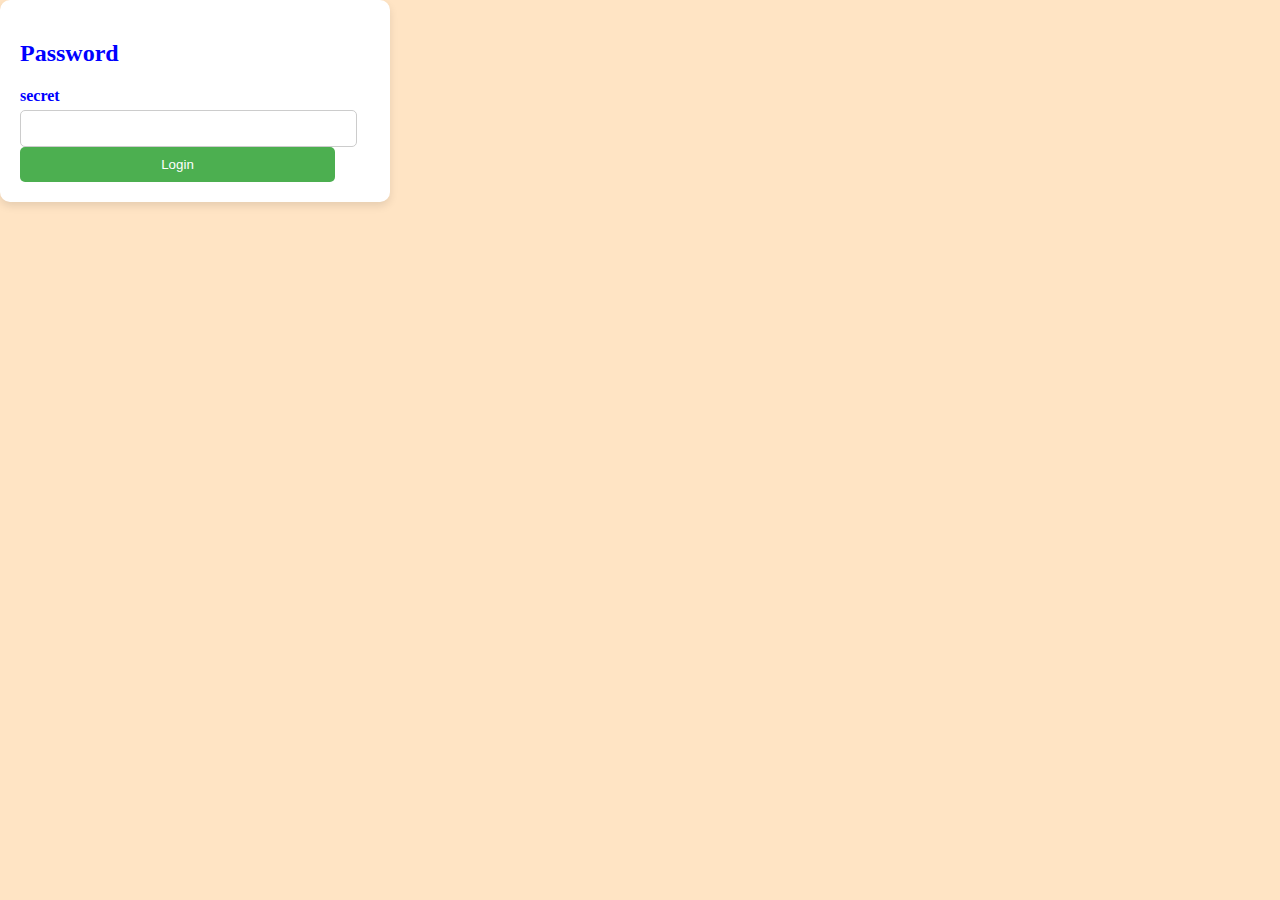
<file: secret.html>
<!DOCTYPE html>
<html lang="en">
<head>
    <meta charset="UTF-8">
    <meta name="viewport" content="width=device-width, initial-scale=1.0">
    <title>Login Page</title>
    <link rel="stylesheet" href="styles.css">
</head>
<body>

    <div class="login-container">
        <h2>Password</h2>
        <form id="loginForm">
            <div class="input-group">
                <label for="username">secret</label>
                <input type="text" id="username" name="username" required>
            </div>
            <!-- <div class="input-group">
                <label for="password">Password</label>
                <input type="password" id="password" name="password" required>
            </div> -->
            <button type="button" onclick="validateLogin()">Login</button>
        </form>
        <p id="error-message" style="color: red; display: none;">Invalid username or password!</p>
    </div>
    <script src="script.js"></script>
</body>
</html>
</file>
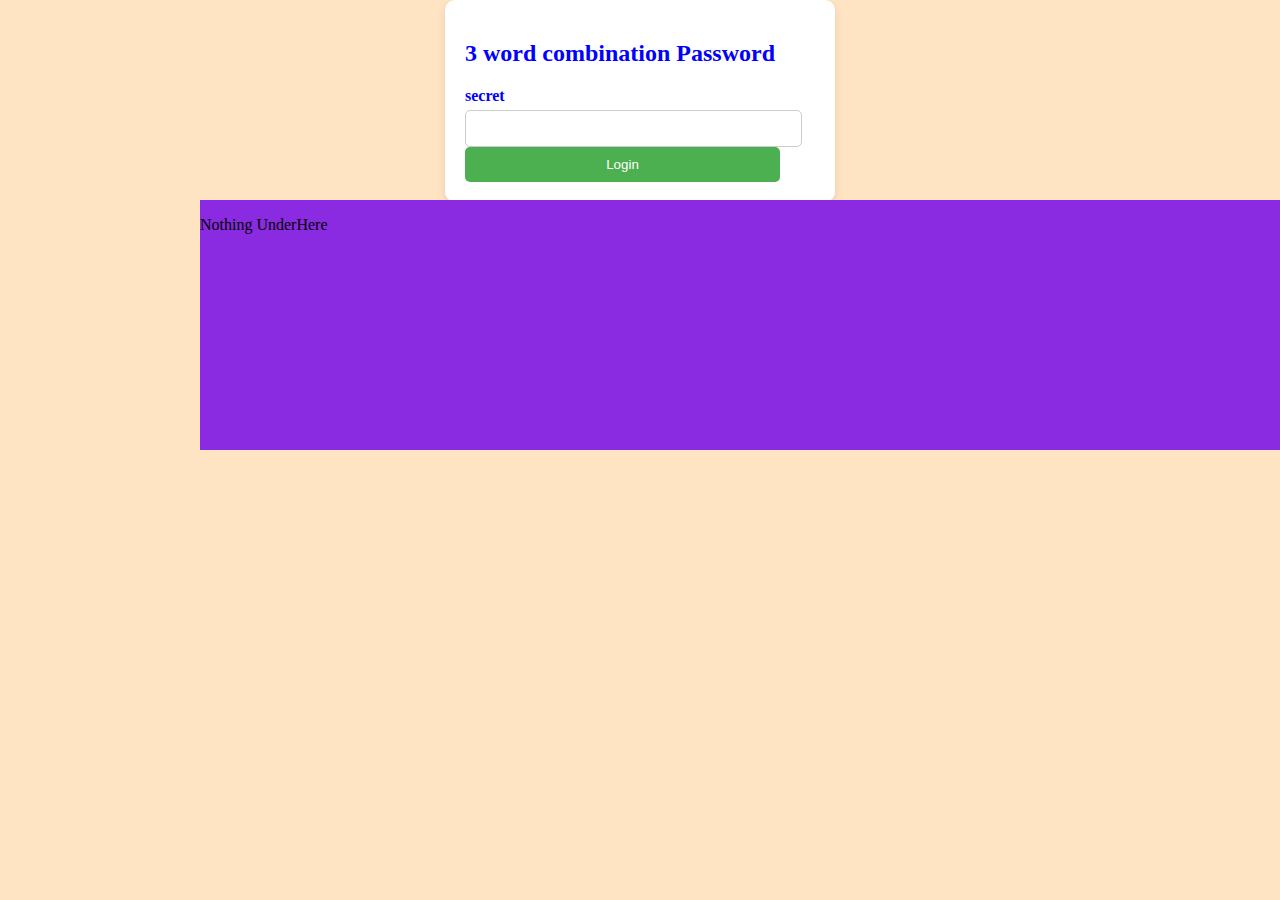
<file: Shhh.html>
<!DOCTYPE html>
<html lang="en">
<head>
    <meta charset="UTF-8">
    <meta name="viewport" content="width=device-width, initial-scale=1.0">
    <title>Login Page</title>
    <link rel="stylesheet" href="tables.css">
</head>
<body>

    <div class="login-container">
        <h2>3 word combination Password</h2>
        <form id="loginForm">
            <div class="input-group">
                <label for="username">secret</label>
                <input type="text" id="username" name="username" required>
            </div>
            <button type="button" onclick="validateLogin()">Login</button>
        </form>
        <p id="error-message" style="color: red; display: none;">Invalid username or password!</p>
    </div>
    <br>
    <!-- <button type="button" onclick="boop()">Hello</button> -->
    <script src="tables.js"></script>
    <!-- <script src="https://cdnjs.cloudflare.com/ajax/libs/crypto-js/3.1.9-1-crypto-js.js"></script> -->
    
    <table style="position: absolute; left: 200px; top: 200px;">
        <tr>
            <td id="ahebd">Hello</td>
            <td id="abekf">Mississippi</td>
            <td id="ajefn">City</td>
        </tr>
        <tr>
            <td id="ahefe">John</td>
            <td id="bacel">Blue</td>
            <td id="heufj">Zebra</td>
        </tr>
        <tr>
            <td id="habfle">World</td>
            <td id="befln">Size</td>
            <td id="vined">CTFS</td>
        </tr>
        <tr>
            <td id="nlvek">Bob</td>
            <td id="vonef">Isn't this fun</td>
            <td id="lkame">Game</td>
        </tr>
</table>
<div id="cover" style="display:block; background-color: blueviolet; top: 200px; left: 200px; position:absolute; z-index: index 0; width: 1250px; height: 250px; color:black; justify-content: center; align-self: center;"><p style="position:inherit">Nothing UnderHere</p></div>
</body>
</html>
</file>
<file: styles.css>
header {
    margin: 0px;
    background-color: aliceblue;
    font-size: 50px;
    padding-bottom: 0px;
    height: 100px;
    display: flex;
}

head {
    margin: 0px;
    padding: 0px;
}

#Banner {
    color: black;
    background-color: blanchedalmond;
    margin-top: 0px;
    margin: 0px;
    padding: 0px;
    width:100%;
    display: flex;
    font-size: 20px;
}

#tabs {
    background-color: cadetblue;
    width: 25%;
    border-left: 2px solid black;
    text-align: center;
}

#gameSelector {
    height: 150px;
    
}

#gameSelector button{
    width: 300px;
    height: 150px;
    font-size: large;
}



a:visited  {
    color: blue;
    text-decoration: none;
}  


body {
    background-color: bisque;
    color:blue;
    margin: 0px;
    padding: 0px;
    justify-content: center;
}

#main {
    padding: 10px;
    align-self: center;
}

#sus {
    width:256px;height:256px;align-self: center; position: fixed; x: 100px; y: 200px;
}





label {
    font-weight: bold;
}

input {
    width: 90%;
    padding: 10px;
    margin-top: 5px;
    border: 1px solid #ccc;
    border-radius: 5px;
}

button {
    width: 90%;
    padding: 10px;
    background-color: #4CAF50;
    color: white;
    border: none;
    border-radius: 5px;
    cursor: pointer;
}

button:hover {
    background-color: #45a049;
}

.login-container {
    background-color: white;
    padding: 20px;
    border-radius: 10px;
    box-shadow: 0 4px 8px rgba(0, 0, 0, 0.1);
    width: 350px;
}

/* Style for the table */
table {
    width: 80%;
    margin: 20px auto;
    border-collapse: collapse;
    background-color: #f4f4f4; /* Background color of the table */
}

/* Style for table headers */
th {
    background-color: #4CAF50; /* Green background for the headers */
    color: white;
    padding: 10px;
}

/* Style for table rows */
td {
    padding: 10px;
    text-align: center;
    border: 1px solid #ddd;
}

/* Optional: Hover effect for rows */
tr:hover {
    background-color: #f1f1f1;
}
</file>
<file: tables.css>
header {
    margin: 0px;
    background-color: aliceblue;
    font-size: 50px;
    padding-bottom: 0px;
    height: 100px;
    display: flex;
}

head {
    margin: 0px;
    padding: 0px;
}

#Banner {
    color: black;
    background-color: blanchedalmond;
    margin-top: 0px;
    margin: 0px;
    padding: 0px;
    width:100%;
    display: flex;
    font-size: 20px;
}

#tabs {
    background-color: cadetblue;
    width: 25%;
    border-left: 2px solid black;
    text-align: center;
}

#gameSelector {
    height: 150px;
    
}

#gameSelector button{
    width: 300px;
    height: 150px;
    font-size: large;
}



a:visited  {
    color: blue;
    text-decoration: none;
}  


body {
    background-color: bisque;
    color:blue;
    margin: 0px;
    padding: 0px;
    justify-content: center;
    display: flex;
    align-items: center;
}

#main {
    padding: 10px;
    align-self: center;
}

#sus {
    width:256px;height:256px;align-self: center; position: fixed; x: 100px; y: 200px;
}





label {
    font-weight: bold;
}

input {
    width: 90%;
    padding: 10px;
    margin-top: 5px;
    border: 1px solid #ccc;
    border-radius: 5px;
}

button {
    width: 90%;
    padding: 10px;
    background-color: #4CAF50;
    color: white;
    border: none;
    border-radius: 5px;
    cursor: pointer;
}

button:hover {
    background-color: #45a049;
}

.login-container {
    background-color: white;
    padding: 20px;
    border-radius: 10px;
    box-shadow: 0 4px 8px rgba(0, 0, 0, 0.1);
    width: 350px;
}

/* Style for the table */
table {
    width: 80%;
    margin: 20px auto;
    border-collapse: collapse;
    background-color: #f4f4f4; /* Background color of the table */
}

/* Style for table headers */
th {
    background-color: #4CAF50; /* Green background for the headers */
    color: white;
    padding: 10px;
}

/* Style for table rows */
td {
    padding: 10px;
    text-align: center;
    border: 1px solid #ddd;
}

/* Optional: Hover effect for rows */
tr:hover {
    background-color: #f1f1f1;
}

#ahebd {
    color:green;
    background-color: green;
}
#abekf {
    color:black;
    background-color: green;
}
#ajefn {
    color:green;
    background-color: green;
}
#ahefe {
    color:green;
    background-color: green;
}
#bacel {
    color:green;
    background-color: green;
}
#heufj {
    color:black;
    background-color: green;
}
#habfle {
    color:green;
    background-color: green;}
#befln {
    color:black;
    background-color: green;
}
#vined {
    color:green;
    background-color: green;
}
#nlvek {
    color:green;
    background-color: green;
}
#vonef {
    color:green;
    background-color: green;
}
#lkame {
    color:green;
    background-color: green;
}
</file>
